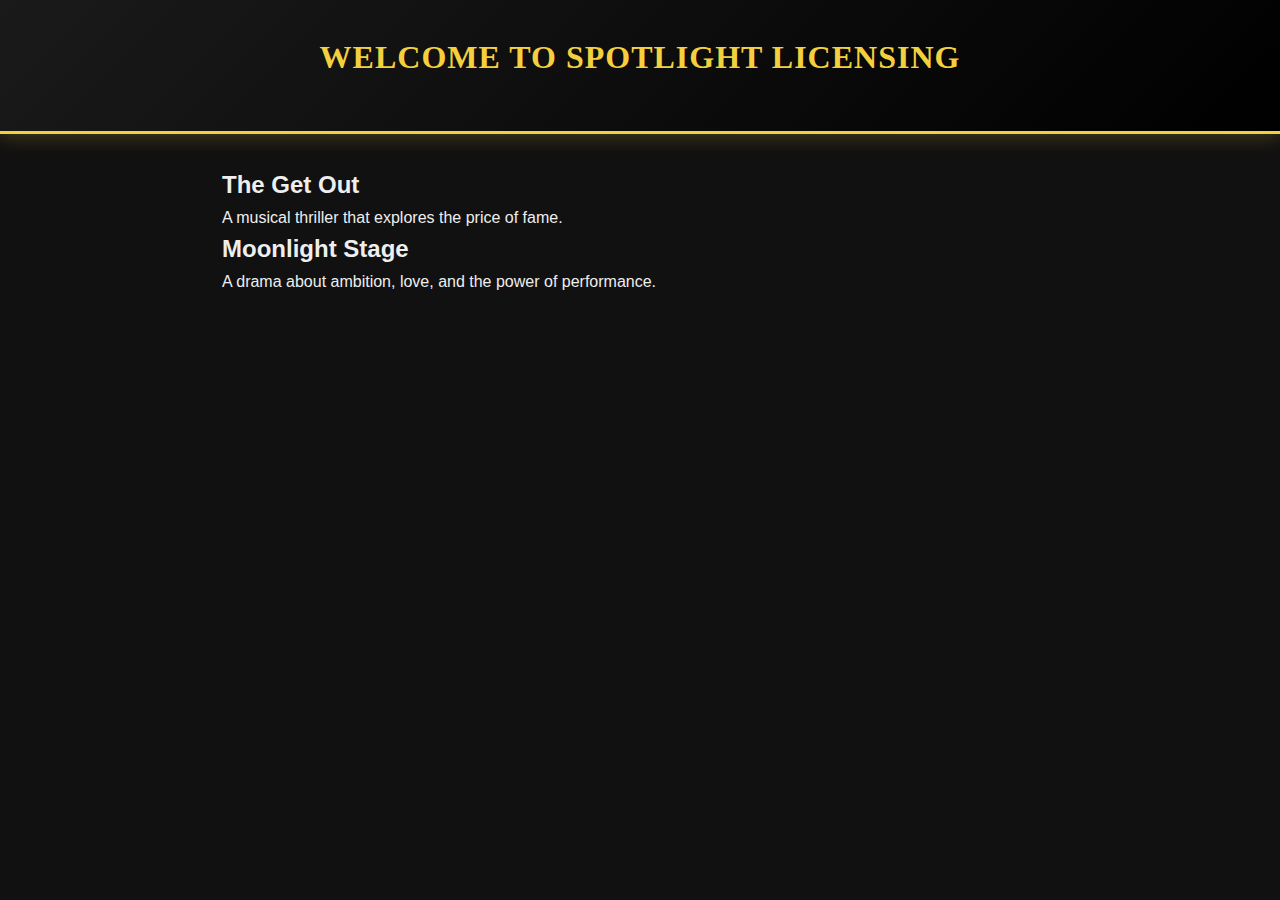
<file: index.html>
<!DOCTYPE html>
<html lang="en">
<head>
  <meta charset="UTF-8">
  <title>Spotlight Licensing</title>
  <link rel="stylesheet" href="css/style.css">
</head>
<body>
  <header>
    <h1>Welcome to Spotlight Licensing</h1>
  </header>
  
  <section id="showsSection"></section>

  <script src="data/shows.js"></script>
  <script>
    const section = document.getElementById('showsSection');
    shows.forEach(show => {
      const div = document.createElement('div');
      div.innerHTML = `
        <h2>${show.title}</h2>
        <p>${show.description}</p>
      `;
      section.appendChild(div);
    });
  </script>
</body>
</html>
</file>
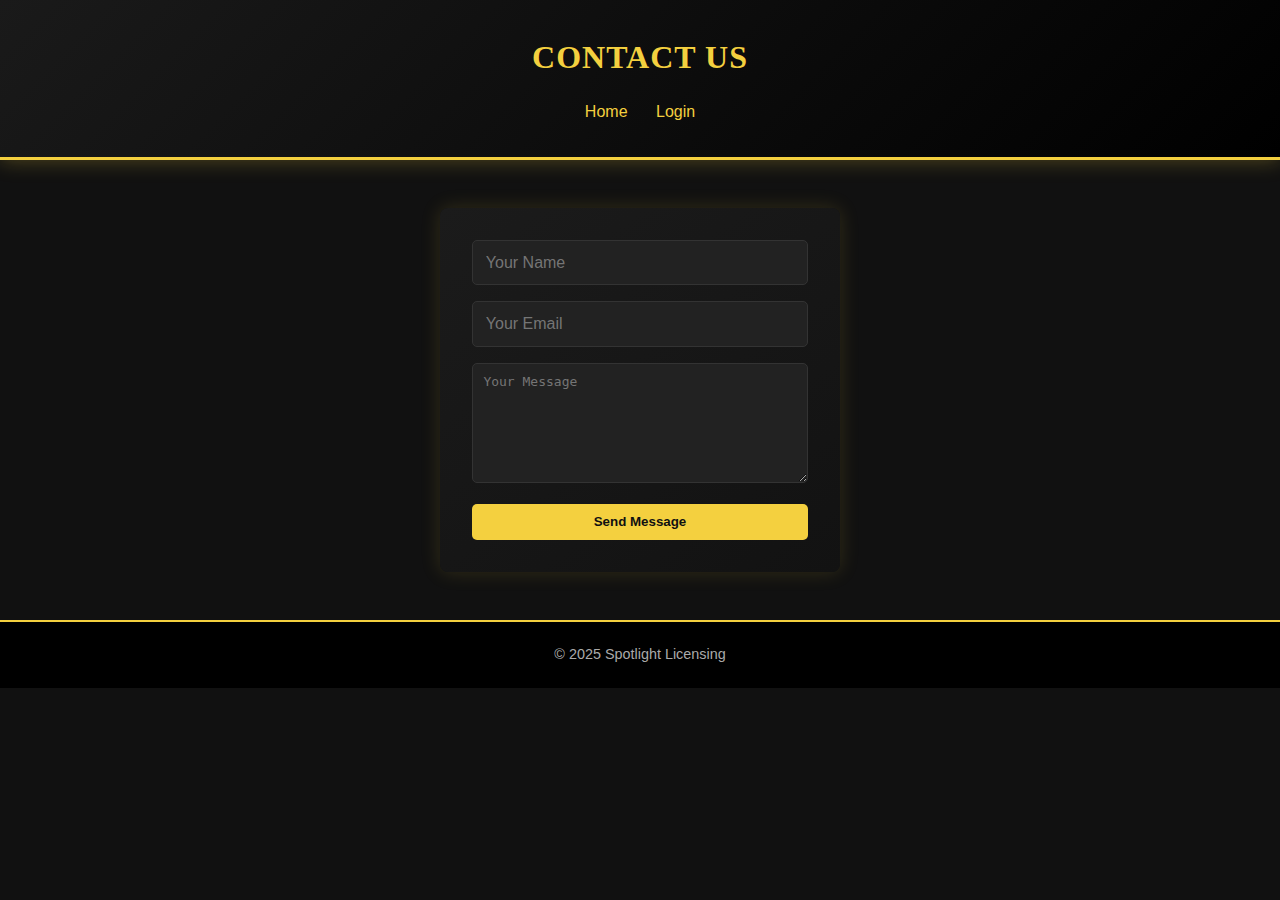
<file: contact.html>
<!DOCTYPE html>
<html lang="en">
<head>
  <meta charset="UTF-8">
  <title>Contact | Spotlight Licensing</title>
  <link rel="stylesheet" href="css/style.css">
</head>
<body>
  <header>
    <h1>Contact Us</h1>
    <nav>
      <a href="index.html">Home</a>
      <a href="login.html">Login</a>
    </nav>
  </header>

  <main>
    <form action="https://formspree.io/f/YOUR_FORM_ID" method="POST" class="contact-form">
      <input type="text" name="name" placeholder="Your Name" required>
      <input type="email" name="email" placeholder="Your Email" required>
      <textarea name="message" placeholder="Your Message" required></textarea>
      <button type="submit">Send Message</button>
    </form>
  </main>

  <footer>
    <p>&copy; 2025 Spotlight Licensing</p>
  </footer>
</body>
</html>
</file>
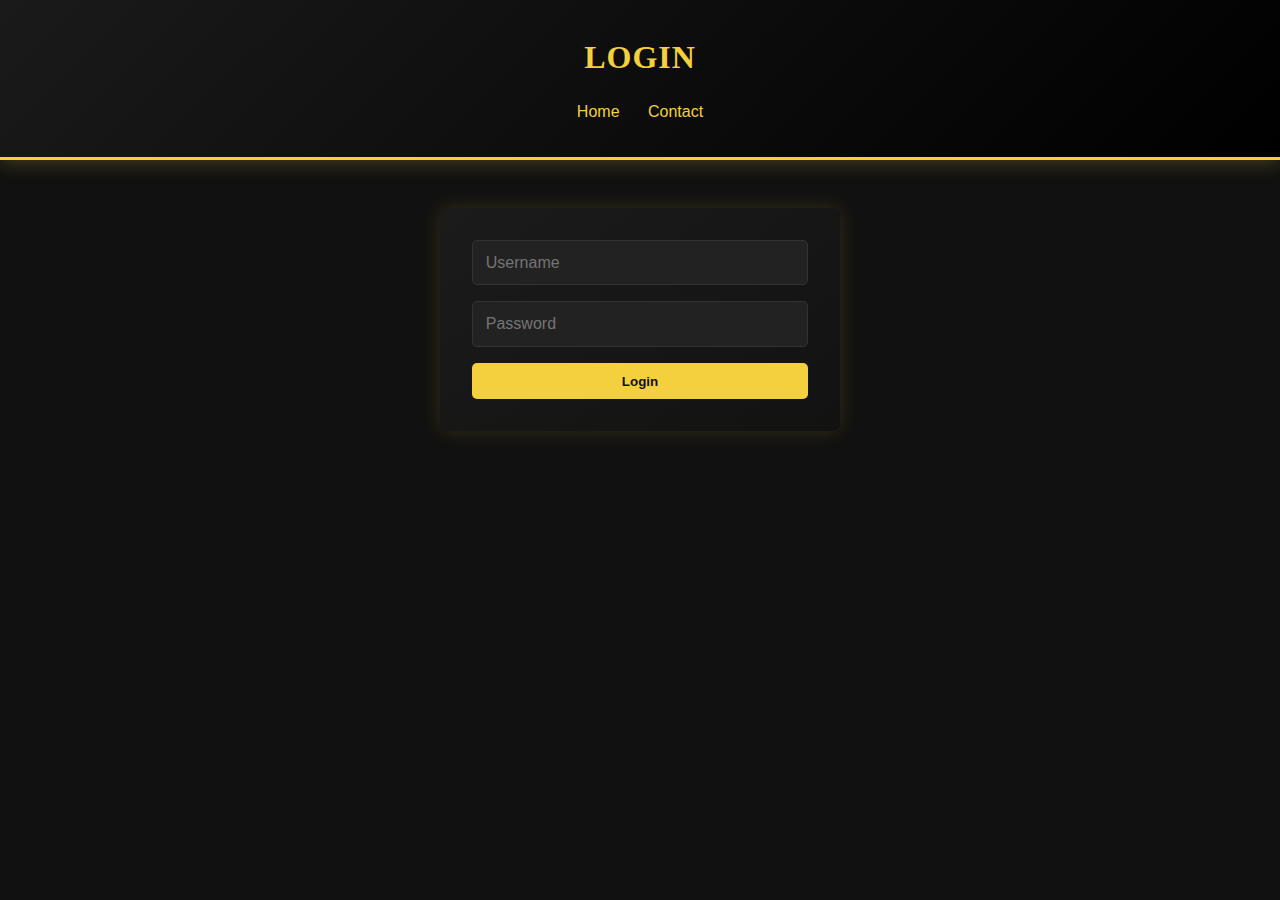
<file: dashboard.html>
<!DOCTYPE html>
<html lang="en">
<head>
  <meta charset="UTF-8">
  <title>Dashboard | Spotlight Licensing</title>
  <link rel="stylesheet" href="css/style.css">
</head>
<body>
  <header>
    <h1>Your Dashboard</h1>
    <nav>
      <a href="index.html">Home</a>
      <a href="contact.html">Contact</a>
      <button id="logoutBtn">Logout</button>
    </nav>
  </header>

  <main>
    <section id="userInfo"></section>
    <section id="licensedShows">
      <h2>Your Licensed Shows</h2>
      <div id="showsContainer"></div>
    </section>
  </main>

  <footer>
    <p>&copy; 2025 Spotlight Licensing</p>
  </footer>

  <script src="data/shows.js"></script>
  <script src="data/licenseAssignment.js"></script>
  <script src="js/dashboard.js"></script>
</body>
</html>
</file>
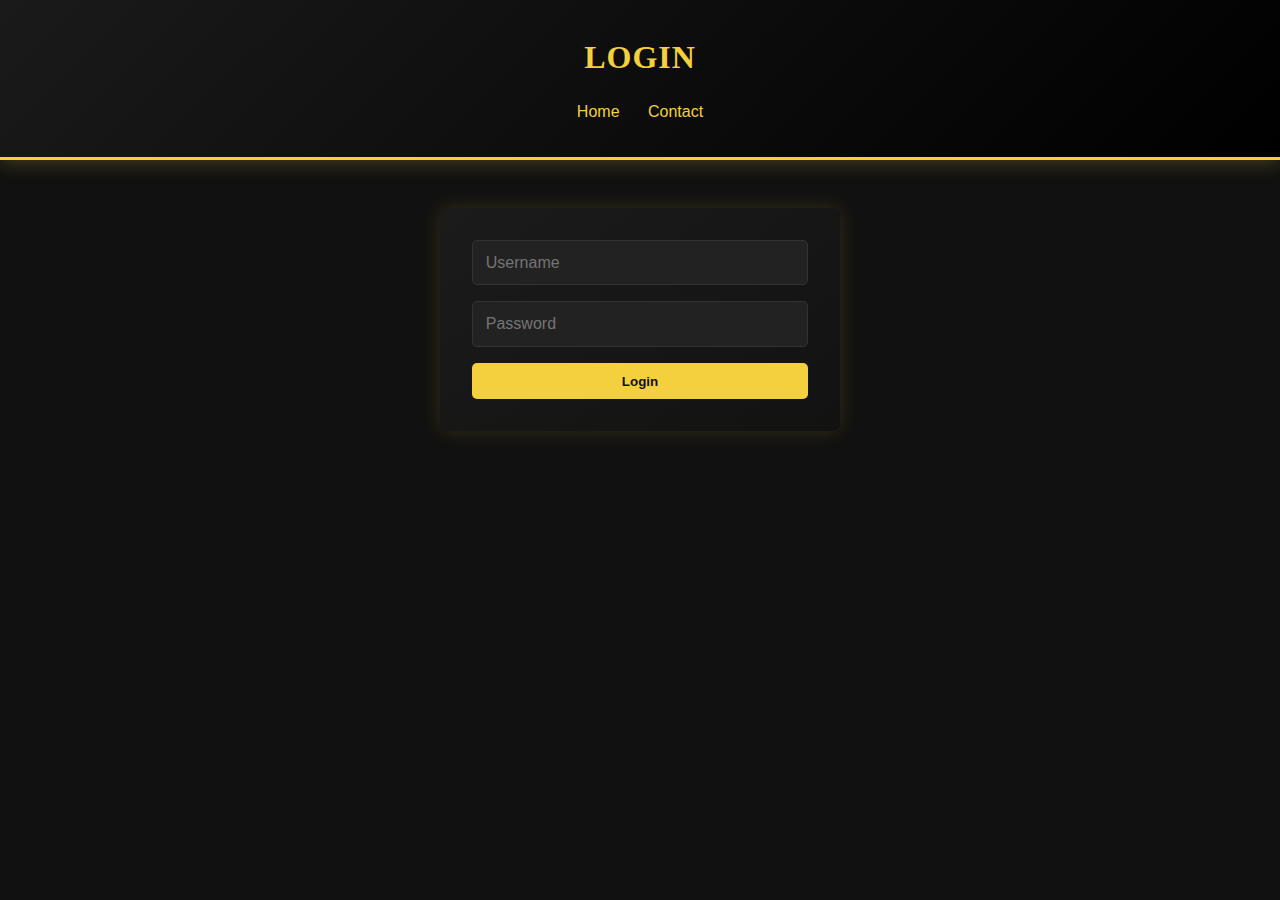
<file: login.html>
<!DOCTYPE html>
<html lang="en">
<head>
  <meta charset="UTF-8">
  <title>Login | Spotlight Licensing</title>
  <link rel="stylesheet" href="css/style.css">
</head>
<body>
  <header>
    <h1>Login</h1>
    <nav>
      <a href="index.html">Home</a>
      <a href="contact.html">Contact</a>
    </nav>
  </header>

  <main>
    <form id="loginForm" class="login-form">
      <input type="text" id="username" placeholder="Username" required>
      <input type="password" id="password" placeholder="Password" required>
      <button type="submit">Login</button>
    </form>
  </main>

  <script src="data/loginDetails.js"></script>
  <script src="js/login.js"></script>
</body>
</html>
</file>
<file: css/style.css>
/* --- General Reset & Base Styles --- */
* {
  box-sizing: border-box;
  margin: 0;
  padding: 0;
}

body {
  font-family: "Poppins", "Segoe UI", Arial, sans-serif;
  background: #111; /* Stage black */
  color: #eee;
  line-height: 1.6;
  min-height: 100vh;
}

/* --- Header & Navigation --- */
header {
  background: linear-gradient(135deg, #1a1a1a, #000);
  color: #f4d03f; /* Gold accent */
  text-align: center;
  padding: 2em 1em;
  border-bottom: 3px solid #f4d03f;
  box-shadow: 0 0 20px rgba(244, 208, 63, 0.3);
}

header h1 {
  font-family: "Playfair Display", serif;
  font-weight: 700;
  letter-spacing: 1px;
  text-transform: uppercase;
  margin-bottom: 0.5em;
}

nav {
  margin-top: 10px;
}

nav a, nav button {
  color: #f4d03f;
  text-decoration: none;
  margin: 0 12px;
  font-weight: 500;
  transition: color 0.3s ease;
  background: none;
  border: none;
  cursor: pointer;
  font-size: 1em;
}

nav a:hover, nav button:hover {
  color: #ffffff;
}

/* --- Footer --- */
footer {
  background: #000;
  color: #aaa;
  text-align: center;
  padding: 1.5em;
  border-top: 2px solid #f4d03f;
  font-size: 0.9em;
}

/* --- Sections --- */
section {
  padding: 2em;
  max-width: 900px;
  margin: 0 auto;
}

/* --- Show Cards --- */
.show-card {
  background: linear-gradient(135deg, #222, #111);
  border: 1px solid #333;
  border-left: 5px solid #f4d03f;
  padding: 1.5em;
  margin: 1.5em 0;
  border-radius: 8px;
  box-shadow: 0 0 15px rgba(0, 0, 0, 0.4);
  transition: transform 0.2s ease, box-shadow 0.3s ease;
}

.show-card:hover {
  transform: translateY(-4px);
  box-shadow: 0 0 25px rgba(244, 208, 63, 0.25);
}

.show-card h3 {
  color: #f4d03f;
  font-family: "Playfair Display", serif;
  margin-bottom: 0.3em;
}

.show-card p {
  color: #ddd;
  margin-bottom: 0.8em;
}

/* --- Download Links --- */
.downloads a {
  display: inline-block;
  margin: 4px 8px 4px 0;
  color: #111;
  background: #f4d03f;
  padding: 6px 12px;
  border-radius: 4px;
  font-weight: 600;
  text-decoration: none;
  transition: background 0.3s, transform 0.2s;
}

.downloads a:hover {
  background: #fff176;
  transform: scale(1.05);
}

/* --- Forms (Login & Contact) --- */
.login-form, .contact-form {
  background: linear-gradient(145deg, #1b1b1b, #121212);
  padding: 2em;
  border-radius: 8px;
  box-shadow: 0 0 20px rgba(244, 208, 63, 0.15);
  margin: 3em auto;
  max-width: 400px;
}

.login-form input,
.contact-form input,
.contact-form textarea {
  width: 100%;
  background: #222;
  border: 1px solid #333;
  color: #eee;
  padding: 0.8em;
  margin-bottom: 1em;
  border-radius: 5px;
  font-size: 1em;
}

.contact-form textarea {
  min-height: 120px;
  resize: vertical;
}

button,
.login-form button,
.contact-form button {
  background: #f4d03f;
  color: #111;
  font-weight: 600;
  border: none;
  padding: 0.8em;
  border-radius: 5px;
  cursor: pointer;
  transition: background 0.3s ease, transform 0.2s;
  width: 100%;
}

button:hover {
  background: #fff176;
  transform: scale(1.03);
}

/* --- User Info Section --- */
#userInfo {
  text-align: center;
  margin-top: 2em;
  color: #ccc;
  font-size: 1.1em;
}

#userInfo strong {
  color: #f4d03f;
}

/* --- Responsiveness --- */
@media (max-width: 600px) {
  header h1 {
    font-size: 1.5em;
  }

  .show-card {
    padding: 1em;
  }

  nav a, nav button {
    margin: 0 6px;
    font-size: 0.9em;
  }
}
</file>
